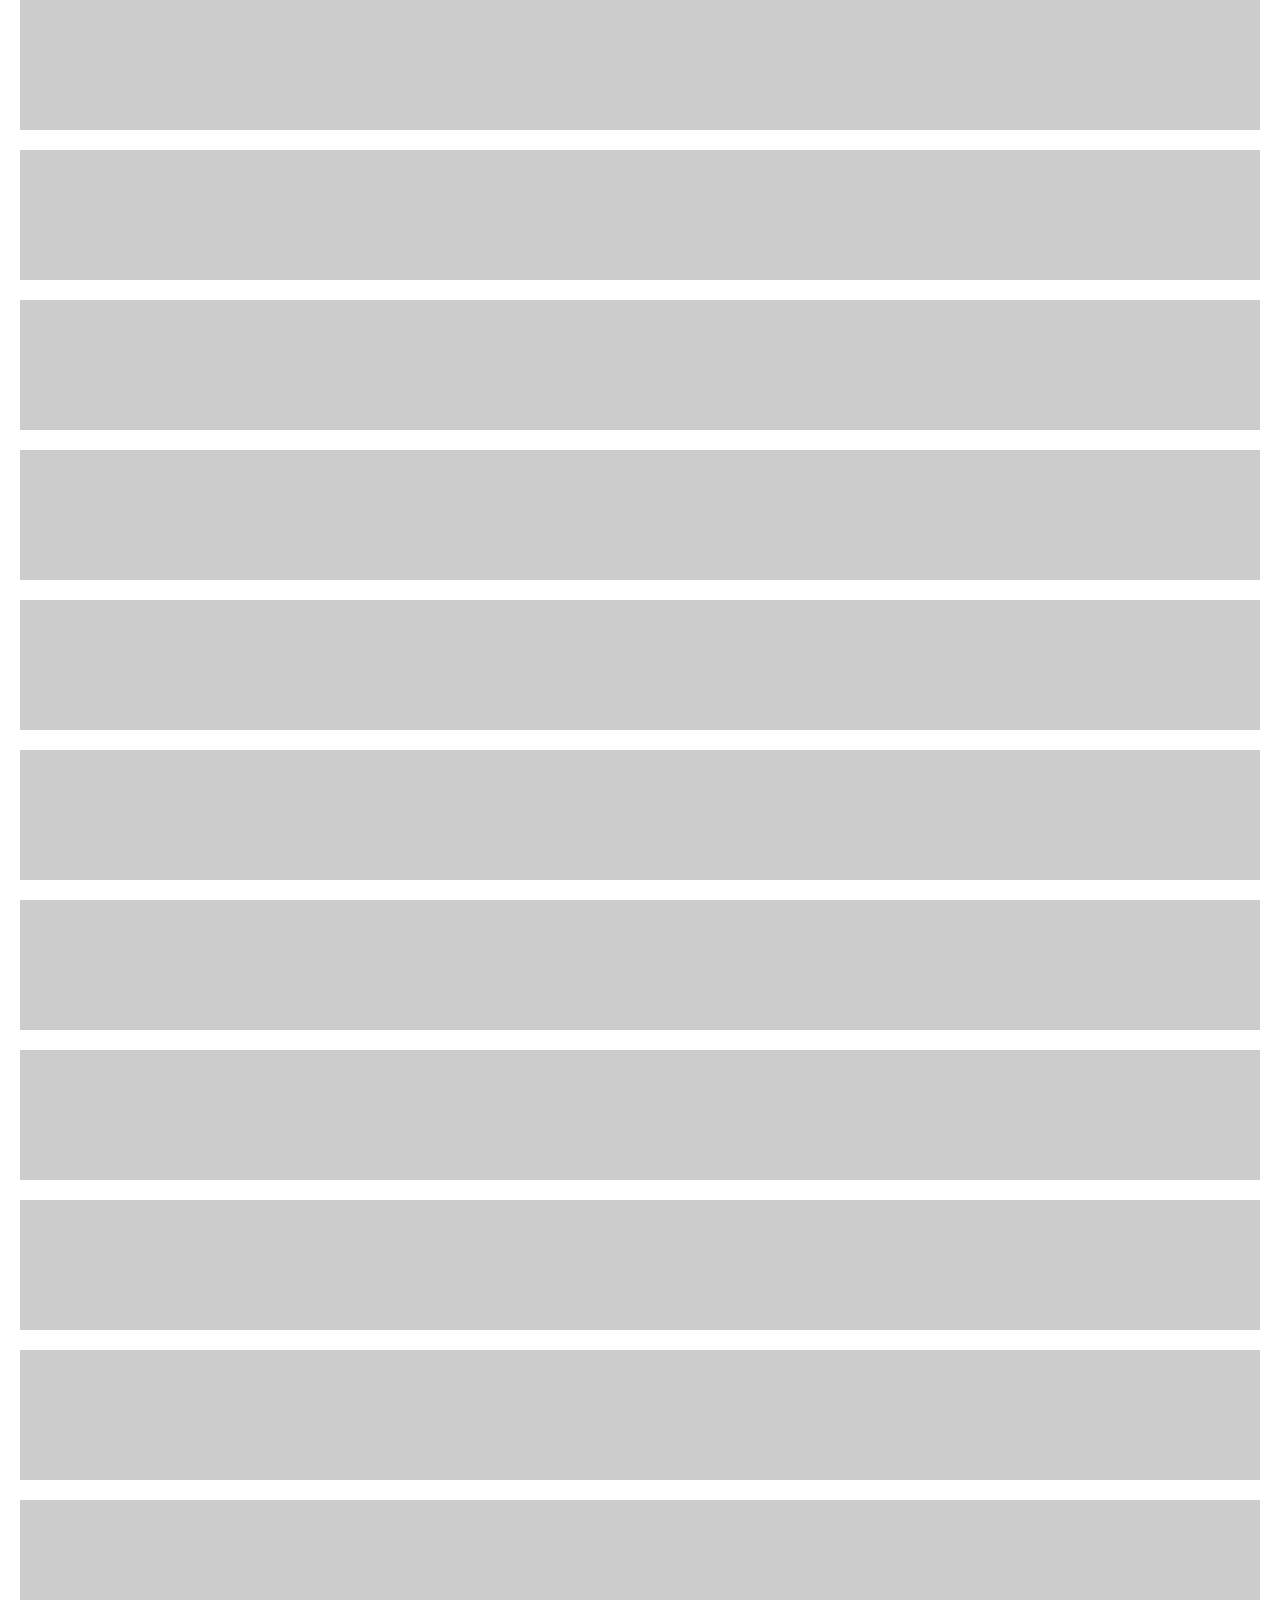
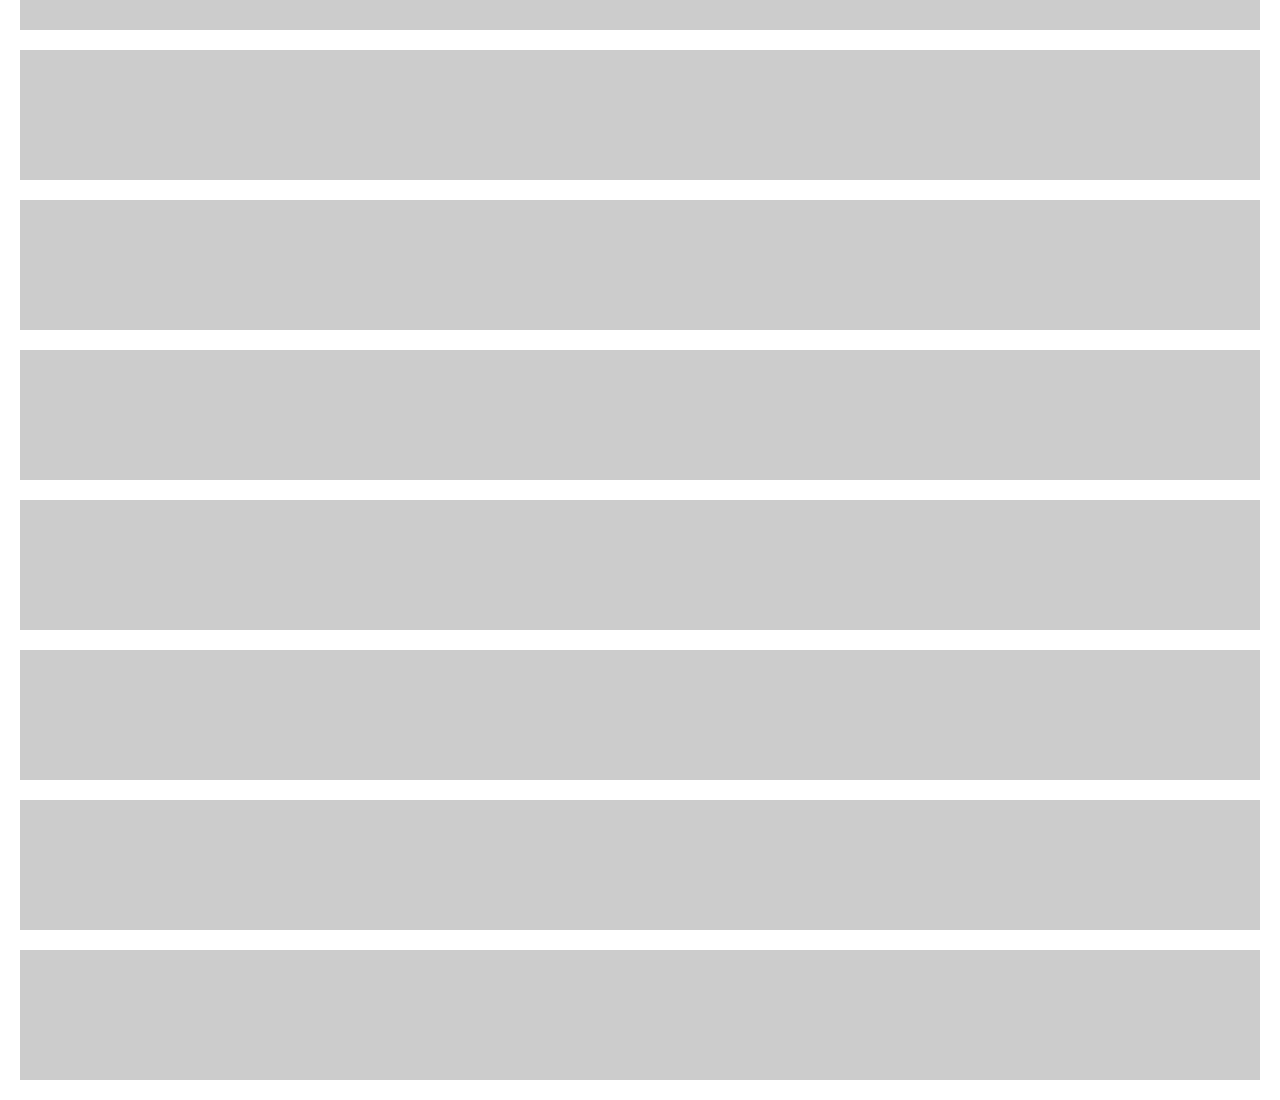
<file: Labsemble/assets/vendor/aos/test/fixtures/aos-offset.fixture.html>
<!DOCTYPE html>
<html>
  <head>
    <title></title>
    <style type="text/css">
      * {box-sizing: border-box;}
      body {
        margin: 0; padding: 0 20px; text-align: center;
      }
      .aos-item {
        width: 100%; height: 130px; margin: 0 0 20px 0; background: #ccc;
      }
    </style>
  </head>
  <body class="body">
    <div class="aos-item aos-item--1" data-aos-offset="50" data-aos="fade"></div>
    <div class="aos-item aos-item--2" data-aos-offset="50" data-aos="fade-up"></div>
    <div class="aos-item aos-item--3" data-aos-offset="50" data-aos="fade-down"></div>
    <div class="aos-item aos-item--4" data-aos-offset="50" data-aos="fade-left"></div>
    <div class="aos-item aos-item--5" data-aos-offset="50" data-aos="fade-right"></div>
    <div class="aos-item aos-item--6" data-aos-offset="50" data-aos="flip-up"></div>
    <div class="aos-item aos-item--7" data-aos-offset="50" data-aos="flip-down"></div>
    <div class="aos-item aos-item--8" data-aos-offset="50" data-aos="flip-left"></div>
    <div class="aos-item aos-item--9" data-aos-offset="50" data-aos="flip-right"></div>
    <div class="aos-item aos-item--10" data-aos-offset="50" data-aos="zoom-in"></div>
    <div class="aos-item aos-item--11" data-aos-offset="50" data-aos="zoom-in-up"></div>
    <div class="aos-item aos-item--12" data-aos-offset="50" data-aos="zoom-in-down"></div>
    <div class="aos-item aos-item--13" data-aos-offset="50" data-aos="zoom-in-left"></div>
    <div class="aos-item aos-item--14" data-aos-offset="50" data-aos="zoom-in-right"></div>
    <div class="aos-item aos-item--15" data-aos-offset="50" data-aos="slide-up"></div>
    <div class="aos-item aos-item--16" data-aos-offset="50" data-aos="slide-down"></div>
    <div class="aos-item aos-item--17" data-aos-offset="50" data-aos="slide-left"></div>
    <div class="aos-item aos-item--18" data-aos-offset="50" data-aos="slide-right"></div>
  </body>
</html>
</file>
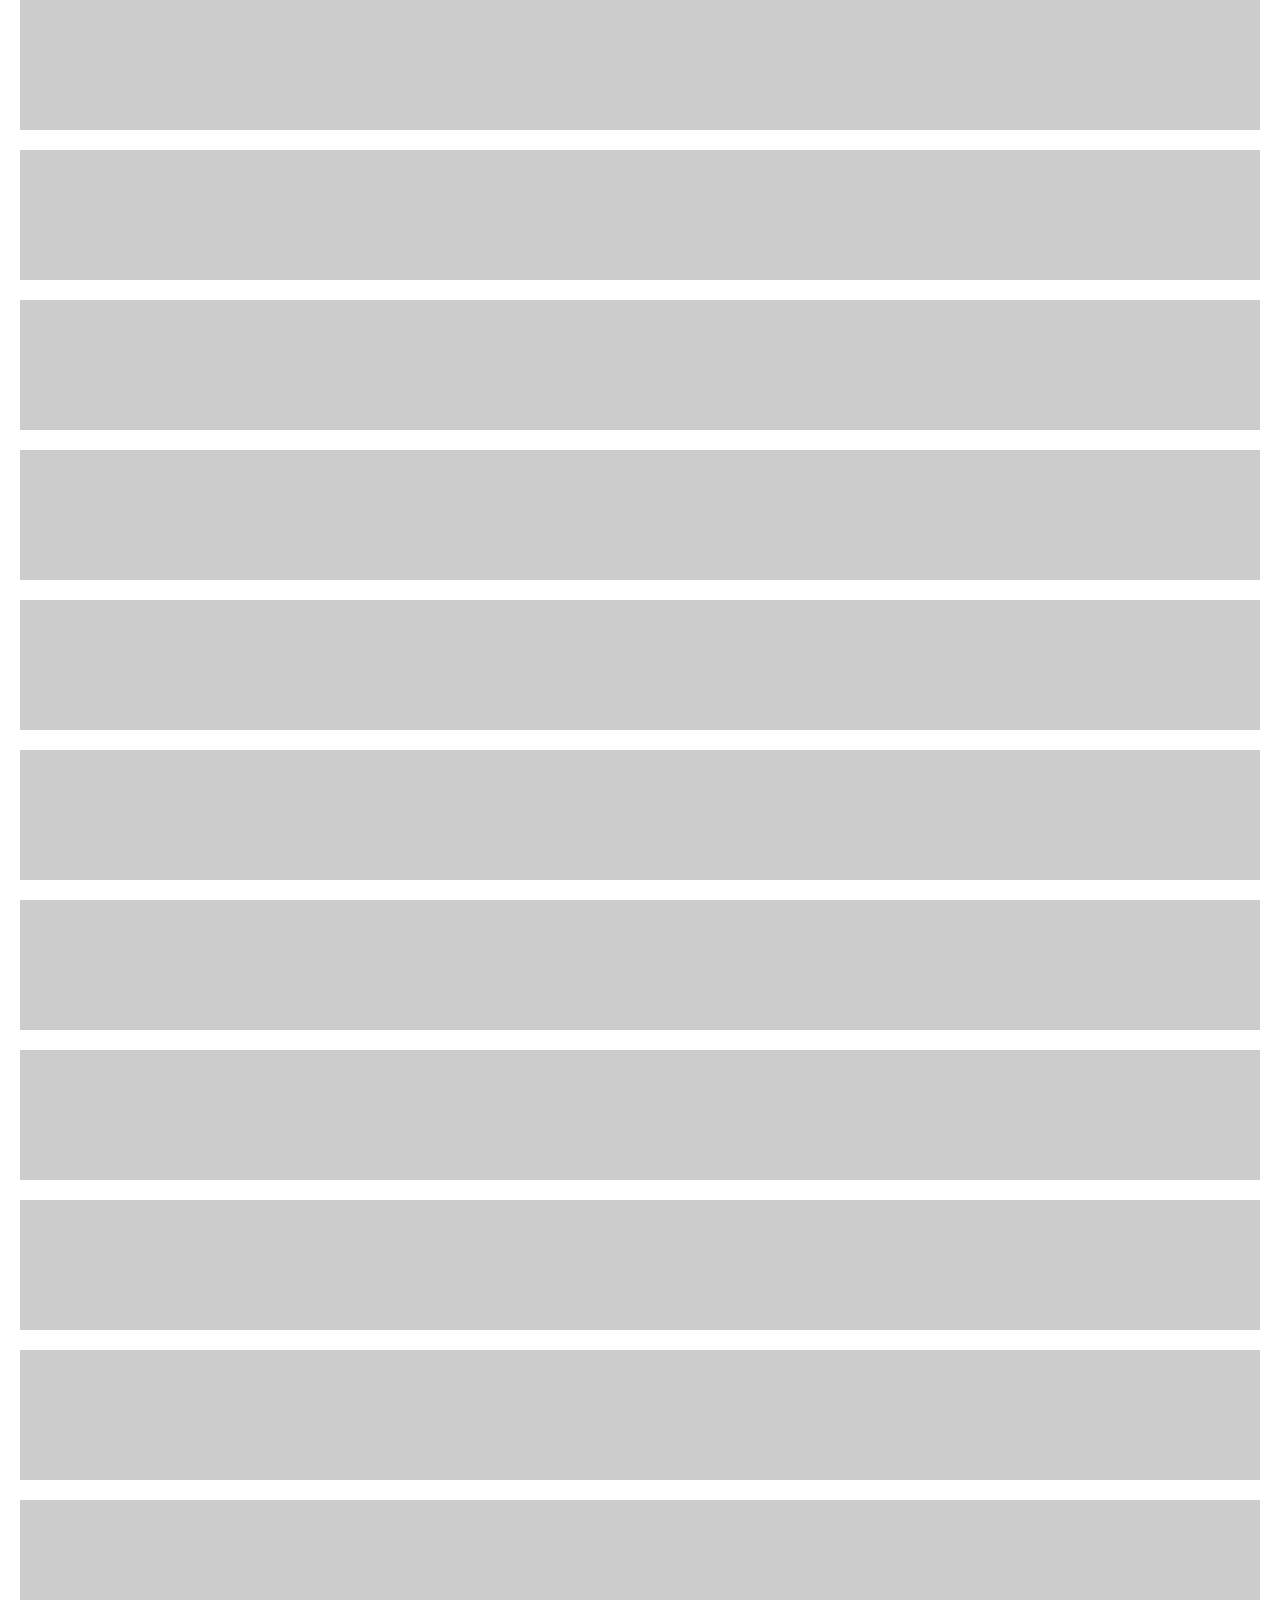
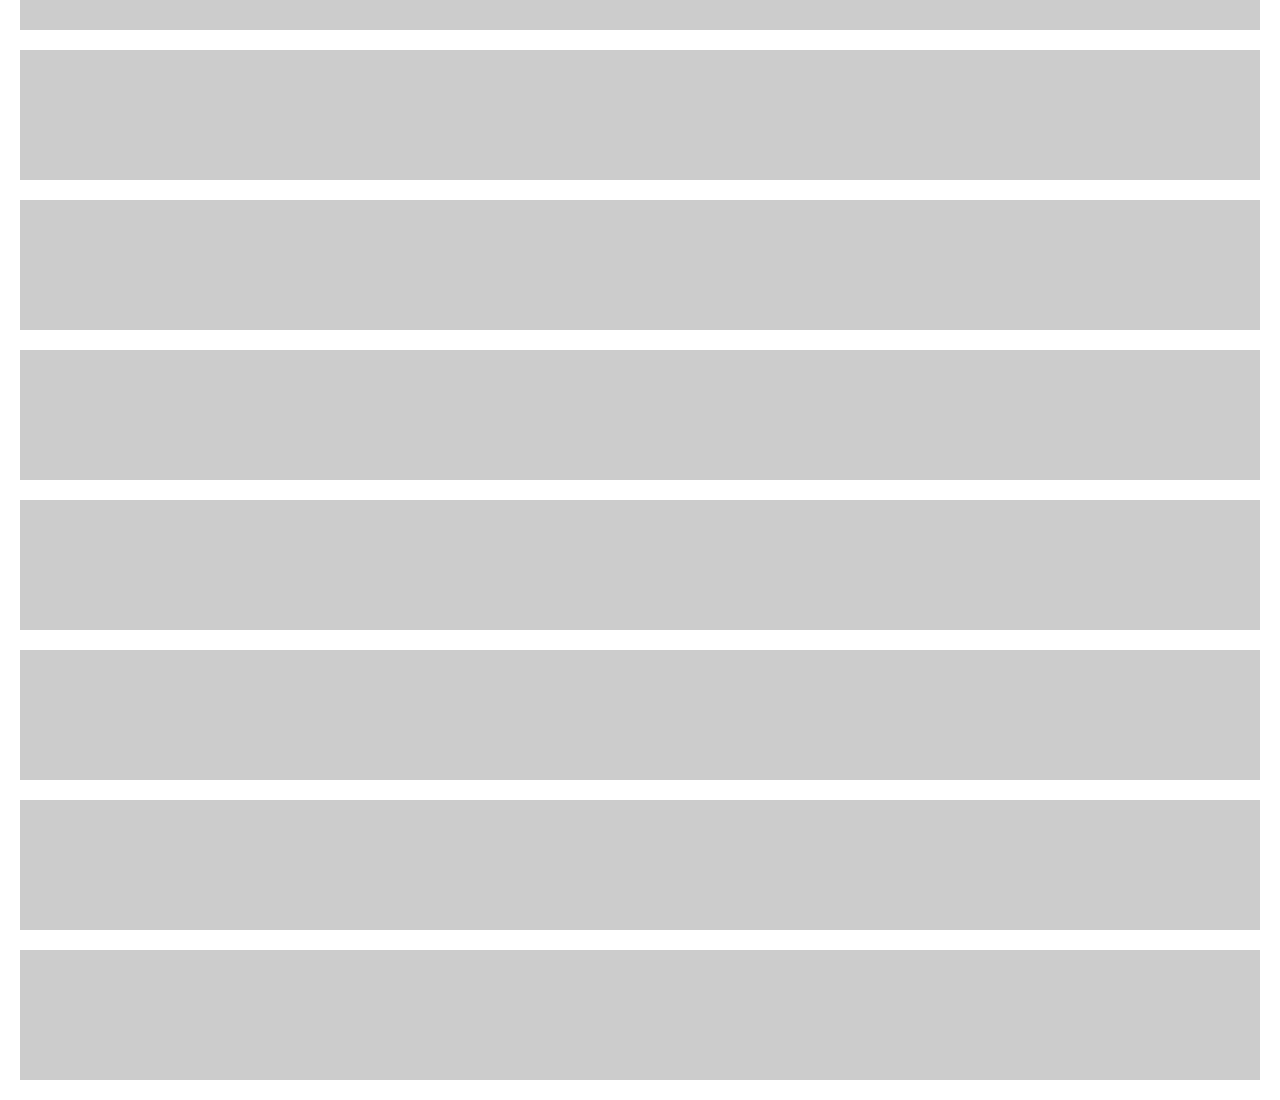
<file: Labsemble/assets/vendor/aos/test/fixtures/aos.fixture.html>
<!DOCTYPE html>
<html>
  <head>
    <title></title>
    <style type="text/css">
      * {box-sizing: border-box;}
      body {
        margin: 0; padding: 0 20px; text-align: center;
      }
      .aos-item {
        width: 100%; height: 130px; margin: 0 0 20px 0; background: #ccc;
      }
    </style>
  </head>
  <body class="body">
    <div class="aos-item aos-item--1" data-aos="fade"></div>
    <div class="aos-item aos-item--2" data-aos="fade-up"></div>
    <div class="aos-item aos-item--3" data-aos="fade-down"></div>
    <div class="aos-item aos-item--4" data-aos="fade-left"></div>
    <div class="aos-item aos-item--5" data-aos="fade-right"></div>
    <div class="aos-item aos-item--6" data-aos="flip-up"></div>
    <div class="aos-item aos-item--7" data-aos="flip-down"></div>
    <div class="aos-item aos-item--8" data-aos="flip-left"></div>
    <div class="aos-item aos-item--9" data-aos="flip-right"></div>
    <div class="aos-item aos-item--10" data-aos="zoom-in"></div>
    <div class="aos-item aos-item--11" data-aos="zoom-in-up"></div>
    <div class="aos-item aos-item--12" data-aos="zoom-in-down"></div>
    <div class="aos-item aos-item--13" data-aos="zoom-in-left"></div>
    <div class="aos-item aos-item--14" data-aos="zoom-in-right"></div>
    <div class="aos-item aos-item--15" data-aos="slide-up"></div>
    <div class="aos-item aos-item--16" data-aos="slide-down"></div>
    <div class="aos-item aos-item--17" data-aos="slide-left"></div>
    <div class="aos-item aos-item--18" data-aos="slide-right"></div>
  </body>
</html>
</file>
